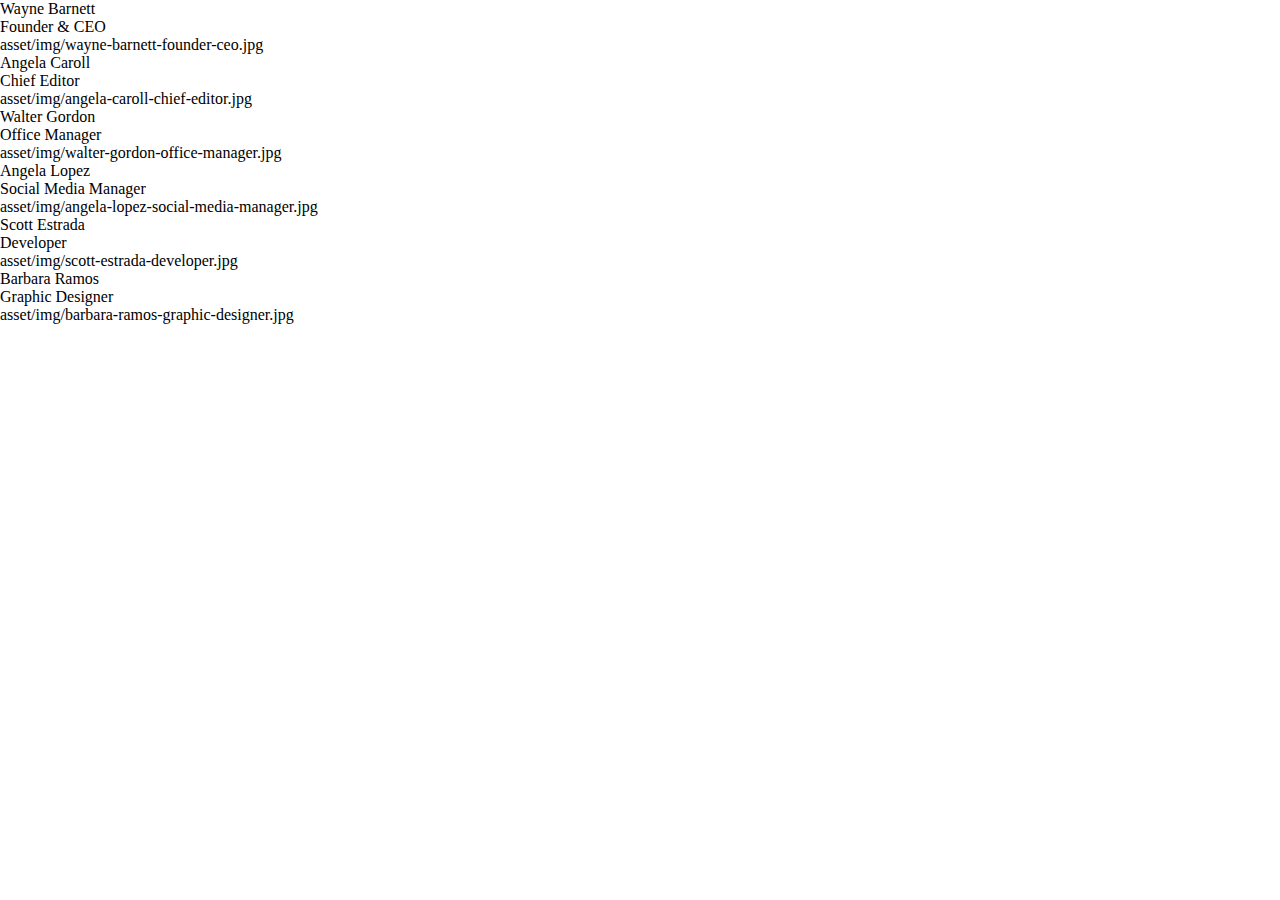
<file: index.html>
<!DOCTYPE html>
<html lang="en">

<head>
    <meta charset="UTF-8">
    <meta name="viewport" content="width=device-width, initial-scale=1.0">

    <!-- link style.css -->
    <link rel="stylesheet" href="style.css">

    <title>Our team</title>
</head>

<body>
    
    <div class="container"></div>

    <!-- link script.js -->
    <script src="script.js"></script>

</body>
</html>
</file>
<file: style.css>
/* reset rules */
*   {
    margin: 0;
    padding: 0;
    box-sizing: border-box;
}
</file>
